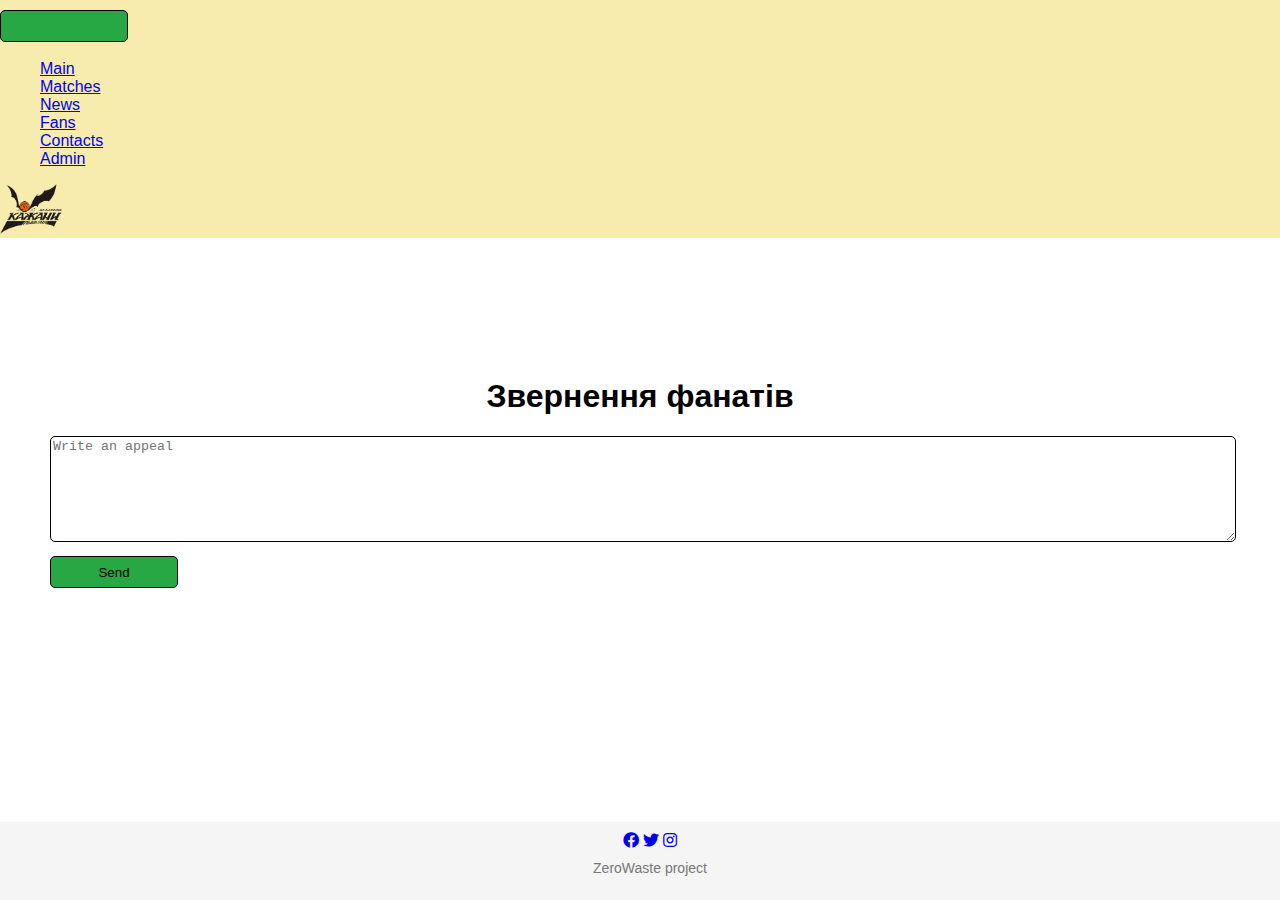
<file: fans.html>
<!DOCTYPE html>
<html lang="en">
<head>
  <meta charset="UTF-8">
  <meta name="viewport" content="width=device-width, initial-scale=1.0">
  <title>Kazhany</title>

  <link rel="stylesheet" type="text/css" href="styles/styles.css" />
  <link rel="stylesheet" type="text/css" href="styles/fans.css" />
  <link rel="stylesheet" type="text/css" href="styles/header.css"/>
  <link rel="stylesheet" type="text/css" href="styles/footer.css"/>
  <link rel="stylesheet" href="https://cdnjs.cloudflare.com/ajax/libs/font-awesome/5.15.3/css/all.min.css">

  <link href="https://cdn.jsdelivr.net/npm/bootstrap@5.3.0/dist/css/bootstrap.min.css" rel="stylesheet" integrity="sha384-9ndCyUaIbzAi2FUVXJi0CjmCapSmO7SnpJef0486qhLnuZ2cdeRhO02iuK6FUUVM" crossorigin="anonymous">
  <script src="https://cdn.jsdelivr.net/npm/bootstrap@5.3.0/dist/js/bootstrap.bundle.min.js" integrity="sha384-geWF76RCwLtnZ8qwWowPQNguL3RmwHVBC9FhGdlKrxdiJJigb/j/68SIy3Te4Bkz" crossorigin="anonymous"></script>
</head>
<body>
  <header class="navbar navbar-expand-sm d-flex justify-content-between fixed-top">
    <nav>
      <div class="container-fluid">
        <button class="navbar-toggler" type="button" data-bs-toggle="collapse" data-bs-target="#collapsibleNavbar">
          <span class="navbar-toggler-icon"></span>
        </button>
        <div class="collapse navbar-collapse" id="collapsibleNavbar">
          <ul class="navbar-nav">
            <li class="nav-item mx-3"><a class="nav-link" href="index.html">Main</a></li>
            <li class="dropdown nav-item">
              <a href="#" class="dropdown-toggle nav-link mx-3" data-toggle="dropdown">Matches</a>
              <ul class="dropdown-menu">
                <li><a class="nav-link" href="#">Match 1</a></li>
                <li><a class="nav-link" href="#">Match 2</a></li>
                <li><a class="nav-link" href="#">Match 3</a></li>
              </ul>
            </li>
            <li class="nav-item mx-3"><a class="nav-link" href="#">News</a></li>
            <li class="nav-item mx-3"><a class="nav-link" href="fans.html">Fans</a></li>
            <li class="nav-item mx-3"><a class="nav-link" href="#">Contacts</a></li>
            <li class="nav-item mx-3"><a class="nav-link" href="admin.html">Admin</a></li>
          </ul>
        </div>
      </div>
    </nav>
    <img src="images/logo.png" alt="logo" class="logo me-3" width="62" height="50">
  </header>

  <main>
    <h1>Звернення фанатів</h1>

    <div class="comments">
      <div id="comment-list"><!--comments--></div>
      <form id="comment-form">
        <textarea id="comment-input" placeholder="Write an appeal"></textarea>
        <button type="submit">Send</button>
      </form>
    </div>
  </main>

  <footer>
    <div class="container">
      <div class="footer-content">
        <div class="social-links">
          <a href="https://www.facebook.com/" target="_blank"><i class="fab fa-facebook"></i></a>
          <a href="https://www.twitter.com/" target="_blank"><i class="fab fa-twitter"></i></a>
          <a href="https://www.instagram.com/" target="_blank"><i class="fab fa-instagram"></i></a>
        </div>
        <p class="author">ZeroWaste project</p>
      </div>
    </div>
  </footer>
  

  <script src="scripts/fans.js"></script>
</body>
</html>
</file>
<file: styles/styles.css>
body {
  margin: 0;
  padding: 0;
  font-family: Arial, sans-serif;
  overflow-x: hidden;
  overflow-y: scroll;
  min-height: 100vh;
  display: flex;
  flex-direction: column;
}

main{
  margin-top: 60px;
  flex-grow: 1;
}

li {
  list-style: none;
}
</file>
<file: styles/fans.css>
.comments {
  margin: 20px 50px 0px 50px;
}

#comment-form {
  margin-bottom: 10px;
}

#comment-input {
  width: 100%;
  height: 100px;
  resize: vertical;
  border: 1px solid #000;
  border-radius: 5px;
}

#comment-list {
  margin-top: 20px;
}

.comment {
  margin-bottom: 10px;
  padding: 10px;
  border: 1px solid #ccc;
  border-radius: 5px;
}

.comment-time {
  font-size: 12px;
  color: #999;
}

main h1{
  display: flex;
  justify-content: center;
  margin-top: 80px
}

button{
  margin-top: 10px;
  background-color: #28a745;
  width: 8rem;
  height: 2rem;
  border: 1px solid #000;
  border-radius: 5px;
}

button:hover{
  background-color: #3caa56;
}
</file>
<file: styles/header.css>
header {
  background-color: #f7ecad;
  color: #000;
}

.logo {
  animation: slideInRight 1s;
}

@keyframes slideInRight {
  0% {
    transform: translateX(100%);
  }
  100% {
    transform: translateX(0);
  }
}

nav ul li a:hover {
  animation: increaseFont 0.3s ease forwards;
}


@keyframes increaseFont {
  from {
    font-size: 16px;
  }
  to {
    font-size: 20px;
  }
}

.dropdown-menu {
  display: none;
  position: absolute;
  background-color: #fff;
  min-width: 160px;
  box-shadow: 0 2px 5px rgba(0, 0, 0, 0.3);
  padding: 5px ;
  height: auto;
}

.dropdown-menu li {
  list-style: none;
  text-align: left;
}

.dropdown-menu li a {
  display: block;
  padding: 5px;
}

.dropdown:hover .dropdown-menu {
  display: block;
}
</file>
<file: styles/footer.css>
footer {
  background-color: #f5f5f5;
  padding: 10px;
  text-align: center;
  bottom: 0;
  width: 100%;
  margin-top: auto;
}

.social-icons {
  list-style: none;
  padding: 0;
  margin: 0;
  display: flex;
  justify-content: center;
  gap: 10px;
}

.social-icons li {
  display: inline-block;
}

.social-icons a {
  color: #333;
  text-decoration: none;
  font-size: 20px;
}

.author {
  margin-top: 10px;
  font-size: 14px;
  color: #777;
}
</file>
